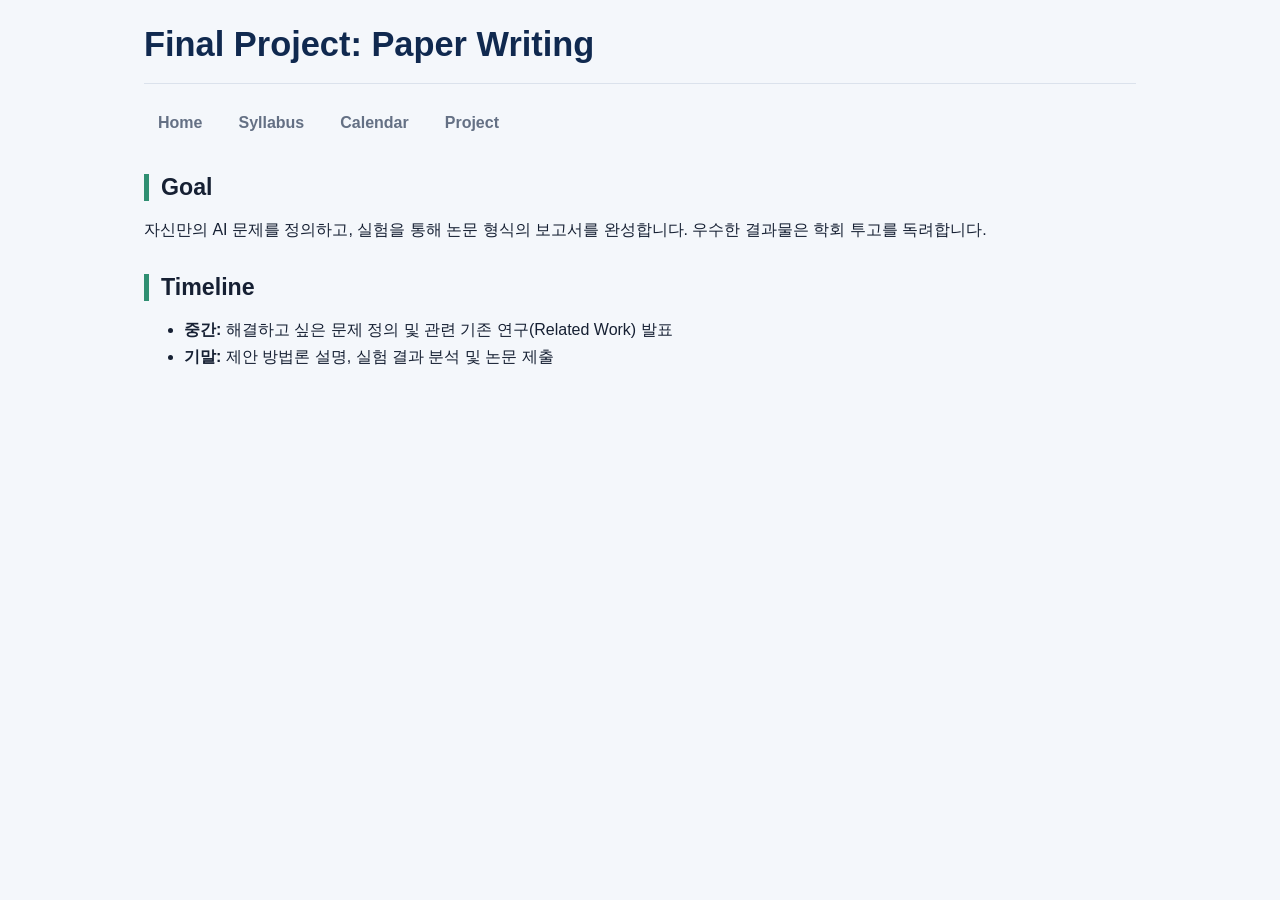
<file: project.html>
<!DOCTYPE html>
<html lang="ko">
<head>
    <meta charset="UTF-8">
    <title>Project - 방산인공지능개론</title>
    <link rel="stylesheet" href="css/style.css">
</head>
<body>
    <header>
        <h1>Final Project: Paper Writing</h1>
    </header>
    <nav>
        <a href="index.html">Home</a>
        <a href="syllabus.html">Syllabus</a>
        <a href="calendar.html">Calendar</a>
        <a href="project.html">Project</a>
    </nav>

    <section>
        <h2>Goal</h2>
        <p>자신만의 AI 문제를 정의하고, 실험을 통해 논문 형식의 보고서를 완성합니다. 우수한 결과물은 학회 투고를 독려합니다.</p>
        
        <h2>Timeline</h2>
        <ul>
            <li><strong>중간:</strong> 해결하고 싶은 문제 정의 및 관련 기존 연구(Related Work) 발표</li>
            <li><strong>기말:</strong> 제안 방법론 설명, 실험 결과 분석 및 논문 제출</li>
        </ul>
    </section>
</body>
</html>
</file>
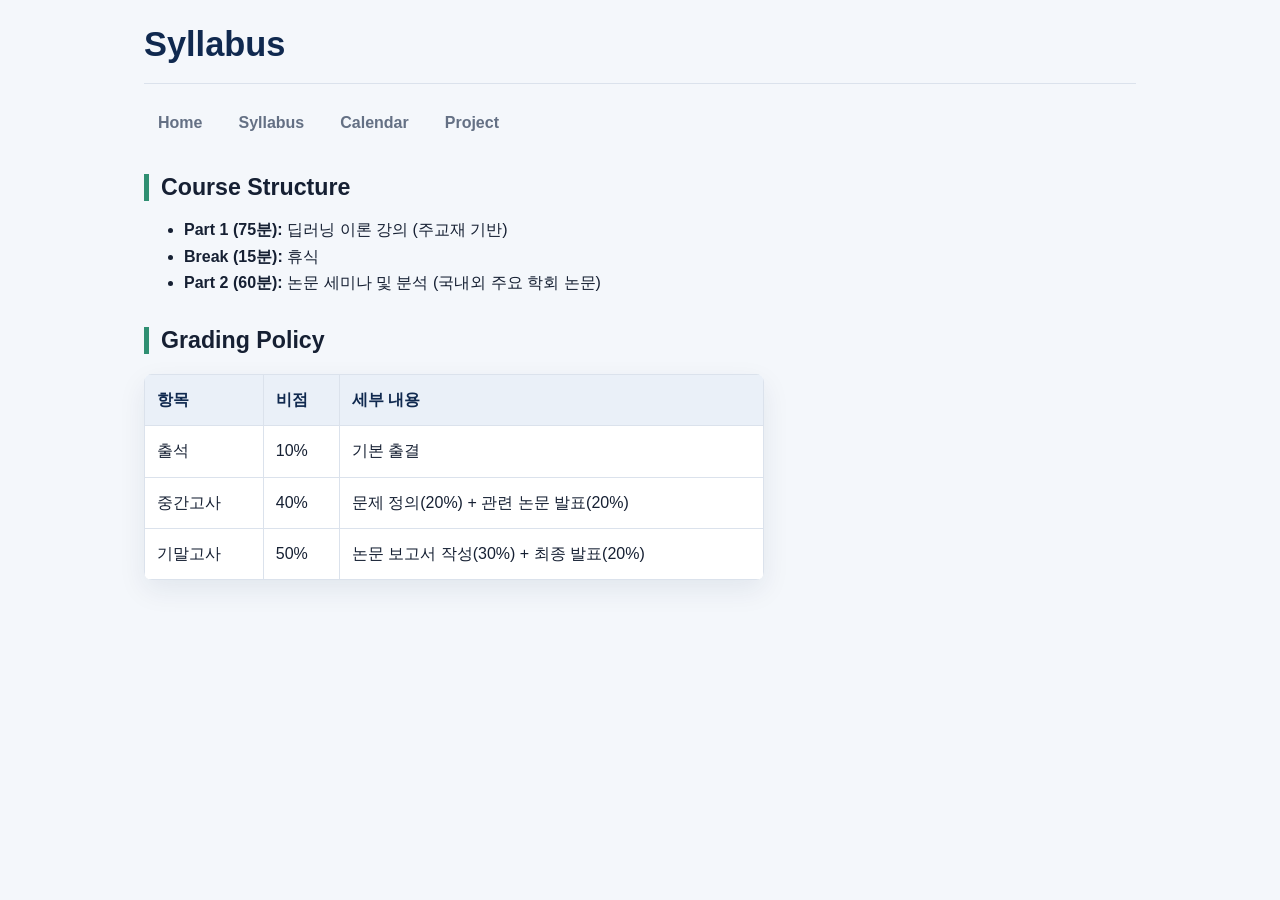
<file: syllabus.html>
<!DOCTYPE html>
<html lang="ko">
<head>
    <meta charset="UTF-8">
    <title>Syllabus - 방산인공지능개론</title>
    <link rel="stylesheet" href="css/style.css">
</head>
<body>
    <header>
        <h1>Syllabus</h1>
    </header>
    <nav>
        <a href="index.html">Home</a>
        <a href="syllabus.html">Syllabus</a>
        <a href="calendar.html">Calendar</a>
        <a href="project.html">Project</a>
    </nav>

    <section>
        <h2>Course Structure</h2>
        <ul>
            <li><strong>Part 1 (75분):</strong> 딥러닝 이론 강의 (주교재 기반)</li>
            <li><strong>Break (15분):</strong> 휴식</li>
            <li><strong>Part 2 (60분):</strong> 논문 세미나 및 분석 (국내외 주요 학회 논문)</li>
        </ul>

        <h2>Grading Policy</h2>
        <table class="grading-table">
            <tr><th>항목</th><th>비점</th><th>세부 내용</th></tr>
            <tr><td>출석</td><td>10%</td><td>기본 출결</td></tr>
            <tr><td>중간고사</td><td>40%</td><td>문제 정의(20%) + 관련 논문 발표(20%)</td></tr>
            <tr><td>기말고사</td><td>50%</td><td>논문 보고서 작성(30%) + 최종 발표(20%)</td></tr>
        </table>
    </section>
</body>
</html>
</file>
<file: css/style.css>
:root {
    --ink: #162033;
    --muted: #647084;
    --line: #dbe2ec;
    --paper: #ffffff;
    --soft: #f4f7fb;
    --navy: #10294f;
    --blue: #2563eb;
    --cyan: #16a3b8;
    --green: #2f8f72;
    --gold: #d8a526;
    --shadow: 0 18px 45px rgba(16, 41, 79, 0.12);
}

* {
    box-sizing: border-box;
}

body {
    margin: 0;
    min-height: 100vh;
    background: var(--soft);
    color: var(--ink);
    font-family: "Segoe UI", "Noto Sans KR", Arial, sans-serif;
    line-height: 1.65;
}

body:not(.home-page) {
    max-width: 1040px;
    margin: 0 auto;
    padding: 24px;
}

a {
    color: var(--blue);
    text-decoration: none;
}

a:hover {
    color: var(--navy);
}

.site-header,
body:not(.home-page) > header,
nav {
    display: flex;
    align-items: center;
}

.site-header {
    justify-content: space-between;
    gap: 24px;
    max-width: 1180px;
    margin: 0 auto;
    padding: 22px 28px;
}

body:not(.home-page) > header {
    border-bottom: 1px solid var(--line);
    padding-bottom: 18px;
    margin-bottom: 18px;
}

.brand {
    display: inline-flex;
    align-items: center;
    gap: 16px;
    color: var(--ink);
    font-weight: 800;
    font-size: 1.35rem;
    letter-spacing: 0;
}

.brand img {
    width: 72px;
    height: 72px;
    object-fit: contain;
}

.top-nav,
body:not(.home-page) > nav {
    gap: 8px;
    flex-wrap: wrap;
}

body:not(.home-page) > nav {
    margin-bottom: 30px;
}

nav a {
    display: inline-flex;
    align-items: center;
    justify-content: center;
    min-height: 40px;
    padding: 8px 14px;
    border-radius: 999px;
    color: var(--muted);
    font-weight: 700;
}

nav a:hover,
nav a.active {
    background: #e7eefb;
    color: var(--navy);
}

main {
    display: grid;
    gap: 34px;
}

.hero {
    position: relative;
    display: grid;
    grid-template-columns: minmax(0, 1fr) 340px;
    align-items: center;
    gap: 34px;
    max-width: 1180px;
    min-height: calc(100vh - 118px);
    margin: 0 auto;
    padding: 54px 28px 76px;
}

.hero::before {
    content: "";
    position: absolute;
    inset: 18px 28px 48px;
    z-index: -1;
    border-radius: 8px;
    background:
        linear-gradient(135deg, rgba(16, 41, 79, 0.94), rgba(28, 86, 137, 0.88)),
        radial-gradient(circle at 78% 24%, rgba(216, 165, 38, 0.28), transparent 32%),
        linear-gradient(90deg, rgba(22, 163, 184, 0.28), transparent);
    box-shadow: var(--shadow);
}

.hero-content {
    max-width: 760px;
    padding: 52px 0 52px 42px;
    color: #ffffff;
}

.eyebrow,
.card-kicker {
    margin: 0 0 12px;
    color: var(--cyan);
    font-size: 0.78rem;
    font-weight: 800;
    letter-spacing: 0.08em;
    text-transform: uppercase;
}

.hero .eyebrow {
    color: #a8eff5;
}

h1,
h2 {
    margin: 0;
    color: var(--ink);
    line-height: 1.18;
}

.hero h1 {
    max-width: 760px;
    color: #ffffff;
    font-size: clamp(2.6rem, 7vw, 5.6rem);
    font-weight: 900;
}

.hero-copy {
    max-width: 690px;
    margin: 24px 0 0;
    color: #dce9f7;
    font-size: 1.18rem;
}

.hero-actions {
    display: flex;
    flex-wrap: wrap;
    gap: 12px;
    margin-top: 34px;
}

.button {
    display: inline-flex;
    align-items: center;
    justify-content: center;
    min-height: 48px;
    padding: 12px 20px;
    border-radius: 8px;
    font-weight: 800;
}

.button.primary {
    background: var(--gold);
    color: #1d2533;
}

.button.secondary {
    border: 1px solid rgba(255, 255, 255, 0.36);
    color: #ffffff;
}

.hero-panel {
    display: grid;
    justify-items: center;
    gap: 18px;
    padding: 34px 28px;
    border: 1px solid rgba(255, 255, 255, 0.32);
    border-radius: 8px;
    background: rgba(255, 255, 255, 0.12);
    color: #ffffff;
    text-align: center;
    backdrop-filter: blur(12px);
}

.hero-panel img {
    width: min(220px, 70%);
    height: auto;
    filter: drop-shadow(0 16px 24px rgba(0, 0, 0, 0.22));
}

.hero-panel strong,
.hero-panel span {
    display: block;
}

.hero-panel strong {
    font-size: 1.1rem;
}

.hero-panel span {
    color: #dce9f7;
}

.overview-grid {
    display: grid;
    grid-template-columns: repeat(3, minmax(0, 1fr));
    gap: 18px;
    max-width: 1180px;
    margin: -68px auto 0;
    padding: 0 28px;
}

.overview-grid article {
    min-height: 210px;
    padding: 26px;
    border: 1px solid var(--line);
    border-radius: 8px;
    background: var(--paper);
    box-shadow: 0 12px 30px rgba(16, 41, 79, 0.08);
}

.overview-grid h2 {
    font-size: 1.32rem;
}

.overview-grid p {
    margin: 14px 0 0;
    color: var(--muted);
}

.content-band {
    display: grid;
    grid-template-columns: 0.75fr 1.25fr;
    gap: 28px;
    max-width: 1180px;
    width: 100%;
    margin: 0 auto;
    padding: 36px 28px 70px;
}

.content-band h2 {
    font-size: 2rem;
}

.resource-list {
    display: grid;
    gap: 12px;
}

.resource-list a,
.textbook-info {
    display: block;
    padding: 18px;
    border: 1px solid var(--line);
    border-radius: 8px;
    background: var(--paper);
}

.resource-list strong,
.resource-list span {
    display: block;
}

.resource-list strong {
    color: var(--ink);
}

.resource-list span {
    margin-top: 4px;
    color: var(--muted);
}

section {
    margin-bottom: 28px;
}

body:not(.home-page) h1 {
    color: var(--navy);
    font-size: 2.15rem;
}

body:not(.home-page) h2 {
    margin-top: 30px;
    padding-left: 12px;
    border-left: 5px solid var(--green);
    font-size: 1.45rem;
}

table {
    width: 100%;
    margin-top: 20px;
    border-collapse: collapse;
    overflow: hidden;
    border-radius: 8px;
    background: var(--paper);
    box-shadow: 0 10px 28px rgba(16, 41, 79, 0.08);
}

th,
td {
    border: 1px solid var(--line);
    padding: 12px;
    text-align: left;
    vertical-align: top;
}

th {
    background: #eaf0f8;
    color: var(--navy);
}

.grading-table {
    max-width: 620px;
}

footer {
    margin-top: 26px;
    padding: 28px;
    color: var(--muted);
    font-size: 0.9rem;
    text-align: center;
}

@media (max-width: 820px) {
    .site-header {
        align-items: flex-start;
        flex-direction: column;
    }

    .hero {
        grid-template-columns: 1fr;
        min-height: auto;
        padding-top: 24px;
    }

    .hero::before {
        inset: 8px 18px 30px;
    }

    .hero-content {
        padding: 44px 22px 0;
    }

    .hero-panel {
        margin: 0 22px 42px;
    }

    .overview-grid,
    .content-band {
        grid-template-columns: 1fr;
    }

    .overview-grid {
        margin-top: -44px;
    }
}

@media (max-width: 560px) {
    body:not(.home-page) {
        padding: 16px;
    }

    nav a {
        min-height: 36px;
        padding: 7px 10px;
        font-size: 0.92rem;
    }

    .brand {
        gap: 12px;
        font-size: 1.16rem;
    }

    .brand img {
        width: 58px;
        height: 58px;
    }

    .hero h1 {
        font-size: 2.45rem;
    }

    .hero-copy {
        font-size: 1rem;
    }

    .hero-actions,
    .button {
        width: 100%;
    }

    table {
        display: block;
        overflow-x: auto;
        white-space: nowrap;
    }
}
</file>
